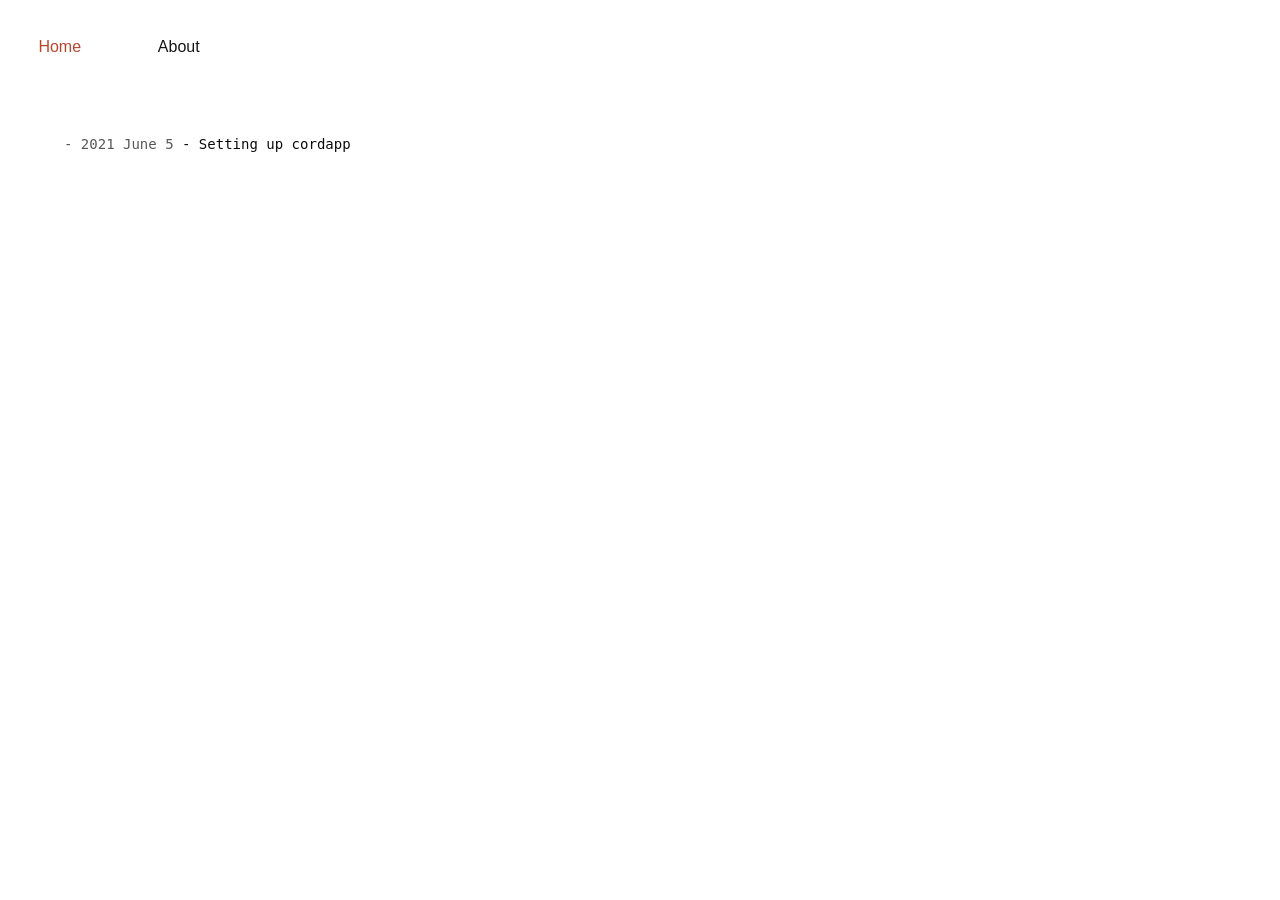
<file: index.html>
<html>
    <head>
		<link rel="stylesheet" href="css/basic.css">
		<link rel="stylesheet" href="css/navbar.css">
		<link rel="stylesheet" href="css/blog.css">
    </head>
    <body>
        <div class="topnav">
  			<a class="active" href="#home">Home</a>
  			<!-- <a href="#news">Blogs</a>
  			<a href="#contact">Contact</a> -->
 			<a href="about.html">About</a>
		</div>
		<div class="blog-body">

			<p><span>- 2021 June 5 </span> <a href="blogposts/b1-st-corda.html"> - Setting up cordapp</a></p>

		</div>
    </body>

</html>
</file>
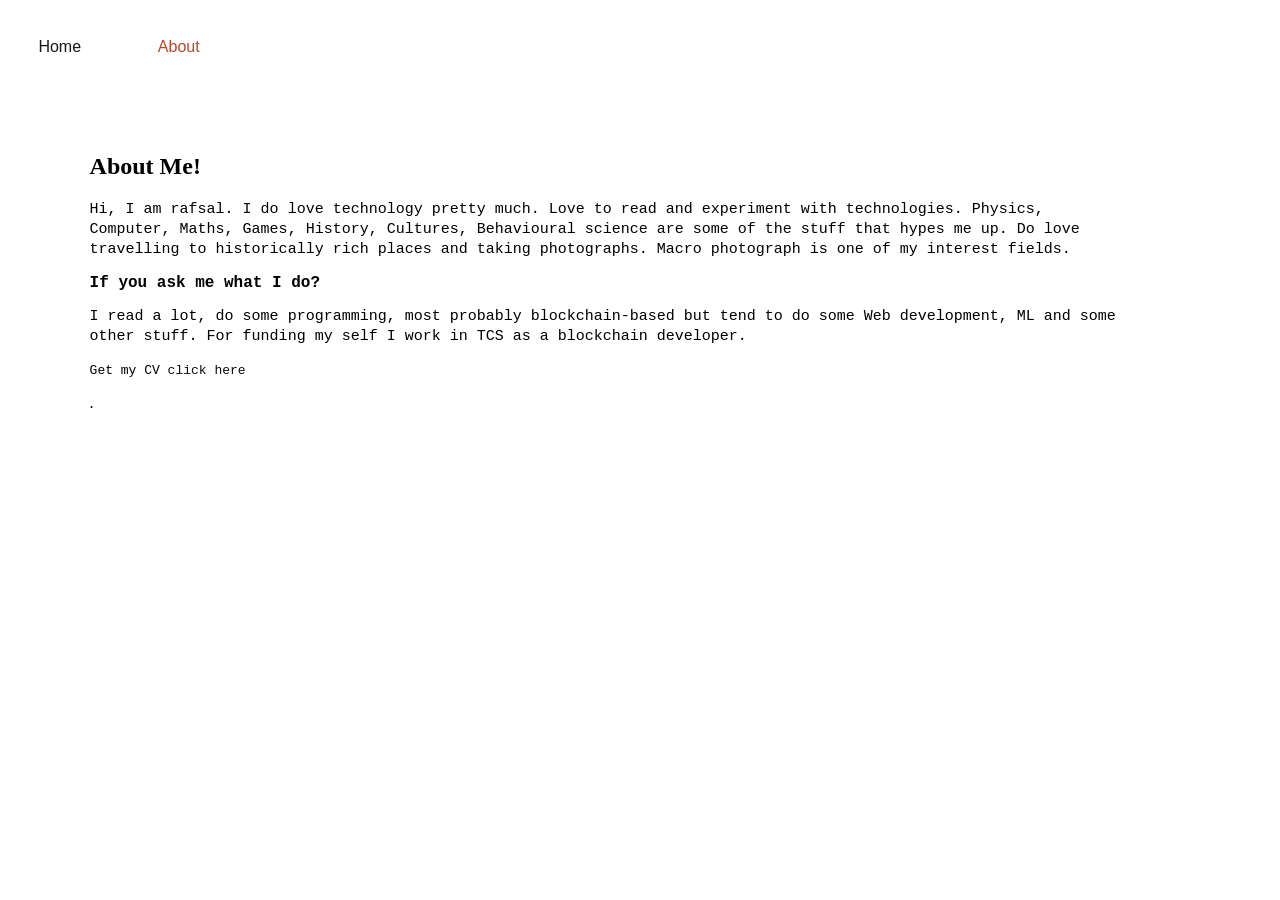
<file: about.html>
<html>
    <head>
		<link rel="stylesheet" href="css/basic.css">
		<link rel="stylesheet" href="css/navbar.css">
    <link rel="stylesheet" href="css/about.css">  
  </head>
    <body>
        <div class="topnav">
  			<a  href="index.html">Home</a>
  			<!-- <a href="#news">Blogs</a>
  			<a href="#contact">Contact</a> -->
 			<a class="active"  href="about.html">About</a>
		</div> 
        <div class="about">
          <h2>About Me!</h2>
          <p>Hi, I am rafsal. I do love technology pretty much. Love to read and experiment with technologies. Physics, Computer,  Maths, Games, History, Cultures, Behavioural science are some of the stuff that hypes me up.
          Do love travelling to historically rich places and taking photographs.
          Macro photograph is one of my interest fields. </p>
          
          <h3> If you ask me what I do? </h3>
         <p> I read a lot, do some programming, most probably blockchain-based but tend to do some Web development, ML  and some other stuff. For funding my self I work in TCS as a blockchain developer.</p>
          <pre>Get my CV <a href="./pdf/rafsal.pdf">click here</a></pre>.
        </div>
    </body>

</html>
</file>
<file: css/basic.css>
body {
  background-color: #ffffff;
  margin: 0;
}
a:link {
  text-decoration: none;
}
a:visited {
  text-decoration: none;
}
a:hover {
  text-decoration: none;
}
a:active {
  text-decoration: none;
}
a {
  color: rgb(12, 12, 12);
}
span {
  color: rgb(88, 88, 88);
}
</file>
<file: css/navbar.css>
.topnav {
  overflow: hidden;
  font-family: Garamond, sans-serif;
  /* \background-color: #333; */
}
.topnav a {
  float: left;
  color: #161616;
  text-align: center;
  padding: 3%;
  text-decoration: none;
  font-size: 100%;
}

.topnav a:hover {
  /* background-color: #ddd; */
  color: #264653;
}

.topnav a.active {
  /* background-color: #04AA6D; */
  color: #b9462c;
}
</file>
<file: css/blog.css>
.blog-body {
  overflow: hidden;
  padding: 2% 5%;
  max-width: 65em;
  font-family: Lucida Sans Typewriter, Lucida Console, monaco,
    Bitstream Vera Sans Mono, monospace;
}

h1 {
  font-family: Lucida Sans Typewriter, Lucida Console, monaco,
    Bitstream Vera Sans Mono, monospace;
  font-size: 24px;
  font-style: normal;
  font-variant: normal;
  font-weight: 700;
  line-height: 26.4px;
}
h3 {
  font-family: Lucida Sans Typewriter, Lucida Console, monaco,
    Bitstream Vera Sans Mono, monospace;
  font-size: 14px;
  font-style: normal;
  font-variant: normal;
  font-weight: 700;
  line-height: 15.4px;
}
p {
  font-family: Lucida Sans Typewriter, Lucida Console, monaco,
    Bitstream Vera Sans Mono, monospace;
  font-size: 14px;
  font-style: normal;
  font-variant: normal;
  font-weight: 400;
  line-height: 20px;
}
blockquote {
  font-family: Lucida Sans Typewriter, Lucida Console, monaco,
    Bitstream Vera Sans Mono, monospace;
  font-size: 21px;
  font-style: normal;
  font-variant: normal;
  font-weight: 400;
  line-height: 30px;
}
pre {
  font-family: Lucida Sans Typewriter, Lucida Console, monaco,
    Bitstream Vera Sans Mono, monospace;
  font-size: 13px;
  font-style: normal;
  font-variant: normal;
  font-weight: 400;
  line-height: 18.5667px;
}

.code-wrapper {
  overflow-x: auto;
}
</file>
<file: css/about.css>
.about {
  overflow: hidden;
  padding: 3% 7%;
  max-width: 65em;
}
h1 {
  font-family: Courier New, Courier, Lucida Sans Typewriter, Lucida Typewriter,
    monospace;
  font-size: 24px;
  font-style: normal;
  font-variant: normal;
  font-weight: 700;
  line-height: 26.4px;
}
h3 {
  font-family: Courier New, Courier, Lucida Sans Typewriter, Lucida Typewriter,
    monospace;
  font-size: 16px;
  font-style: normal;
  font-variant: normal;
  font-weight: 700;
  line-height: 15.4px;
}
p {
  font-family: Courier New, Courier, Lucida Sans Typewriter, Lucida Typewriter,
    monospace;
  font-size: 15px;
  font-style: normal;
  font-variant: normal;
  font-weight: 400;
  line-height: 20px;
}
blockquote {
  font-family: Courier New, Courier, Lucida Sans Typewriter, Lucida Typewriter,
    monospace;
  font-size: 18px;
  font-style: normal;
  font-variant: normal;
  font-weight: 400;
  line-height: 20px;
}
pre {
  font-family: Courier New, Courier, Lucida Sans Typewriter, Lucida Typewriter,
    monospace;
  font-size: 13px;
  font-style: normal;
  font-variant: normal;
  font-weight: 400;
  line-height: 18.5667px;
}
</file>
